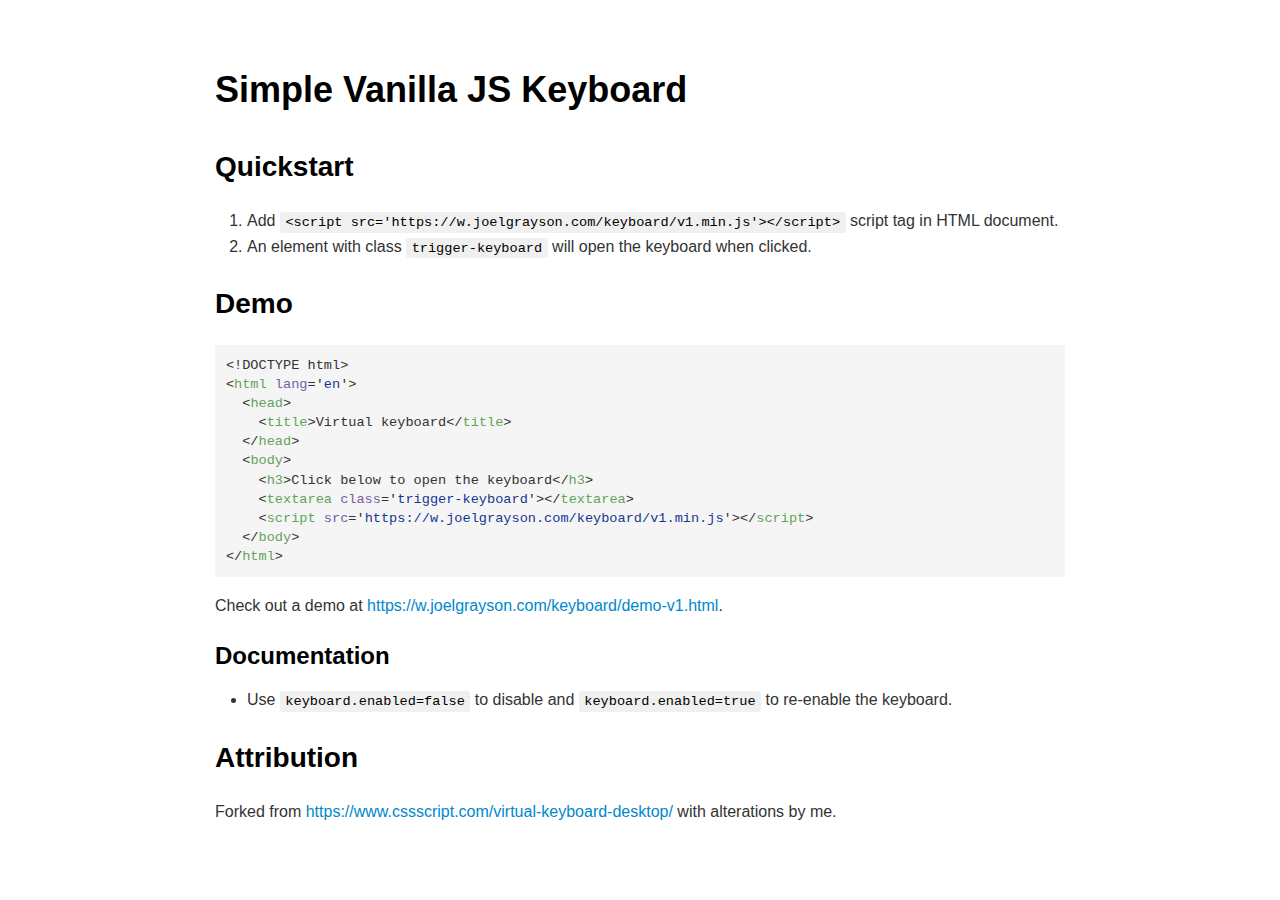
<file: index.html>
<!DOCTYPE html>
<html>
    <head>
        <title>README</title>
        <meta charset="utf-8" />
        <meta name="viewport" content="width=device-width, initial-scale=1.0" />
        <style>
            /**
 * prism.js Github theme based on GitHub's theme.
 * @author Sam Clarke
 */
            code[class*="language-"],
            pre[class*="language-"] {
                color: #333;
                background: none;
                font-family: Consolas, "Liberation Mono", Menlo, Courier,
                    monospace;
                text-align: left;
                white-space: pre;
                word-spacing: normal;
                word-break: normal;
                word-wrap: normal;
                line-height: 1.4;

                -moz-tab-size: 8;
                -o-tab-size: 8;
                tab-size: 8;

                -webkit-hyphens: none;
                -moz-hyphens: none;
                -ms-hyphens: none;
                hyphens: none;
            }

            /* Code blocks */
            pre[class*="language-"] {
                padding: 0.8em;
                overflow: auto;
                /* border: 1px solid #ddd; */
                border-radius: 3px;
                /* background: #fff; */
                background: #f5f5f5;
            }

            /* Inline code */
            :not(pre) > code[class*="language-"] {
                padding: 0.1em;
                border-radius: 0.3em;
                white-space: normal;
                background: #f5f5f5;
            }

            .token.comment,
            .token.blockquote {
                color: #969896;
            }

            .token.cdata {
                color: #183691;
            }

            .token.doctype,
            .token.punctuation,
            .token.variable,
            .token.macro.property {
                color: #333;
            }

            .token.operator,
            .token.important,
            .token.keyword,
            .token.rule,
            .token.builtin {
                color: #a71d5d;
            }

            .token.string,
            .token.url,
            .token.regex,
            .token.attr-value {
                color: #183691;
            }

            .token.property,
            .token.number,
            .token.boolean,
            .token.entity,
            .token.atrule,
            .token.constant,
            .token.symbol,
            .token.command,
            .token.code {
                color: #0086b3;
            }

            .token.tag,
            .token.selector,
            .token.prolog {
                color: #63a35c;
            }

            .token.function,
            .token.namespace,
            .token.pseudo-element,
            .token.class,
            .token.class-name,
            .token.pseudo-class,
            .token.id,
            .token.url-reference .token.variable,
            .token.attr-name {
                color: #795da3;
            }

            .token.entity {
                cursor: help;
            }

            .token.title,
            .token.title .token.punctuation {
                font-weight: bold;
                color: #1d3e81;
            }

            .token.list {
                color: #ed6a43;
            }

            .token.inserted {
                background-color: #eaffea;
                color: #55a532;
            }

            .token.deleted {
                background-color: #ffecec;
                color: #bd2c00;
            }

            .token.bold {
                font-weight: bold;
            }

            .token.italic {
                font-style: italic;
            }

            /* JSON */
            .language-json .token.property {
                color: #183691;
            }

            .language-markup .token.tag .token.punctuation {
                color: #333;
            }

            /* CSS */
            code.language-css,
            .language-css .token.function {
                color: #0086b3;
            }

            /* YAML */
            .language-yaml .token.atrule {
                color: #63a35c;
            }

            code.language-yaml {
                color: #183691;
            }

            /* Ruby */
            .language-ruby .token.function {
                color: #333;
            }

            /* Markdown */
            .language-markdown .token.url {
                color: #795da3;
            }

            /* Makefile */
            .language-makefile .token.symbol {
                color: #795da3;
            }

            .language-makefile .token.variable {
                color: #183691;
            }

            .language-makefile .token.builtin {
                color: #0086b3;
            }

            /* Bash */
            .language-bash .token.keyword {
                color: #0086b3;
            }

            /* highlight */
            pre[data-line] {
                position: relative;
                padding: 1em 0 1em 3em;
            }
            pre[data-line] .line-highlight-wrapper {
                position: absolute;
                top: 0;
                left: 0;
                background-color: transparent;
                display: block;
                width: 100%;
            }

            pre[data-line] .line-highlight {
                position: absolute;
                left: 0;
                right: 0;
                padding: inherit 0;
                margin-top: 1em;
                background: hsla(24, 20%, 50%, 0.08);
                background: linear-gradient(
                    to right,
                    hsla(24, 20%, 50%, 0.1) 70%,
                    hsla(24, 20%, 50%, 0)
                );
                pointer-events: none;
                line-height: inherit;
                white-space: pre;
            }

            pre[data-line] .line-highlight:before,
            pre[data-line] .line-highlight[data-end]:after {
                content: attr(data-start);
                position: absolute;
                top: 0.4em;
                left: 0.6em;
                min-width: 1em;
                padding: 0 0.5em;
                background-color: hsla(24, 20%, 50%, 0.4);
                color: hsl(24, 20%, 95%);
                font: bold 65%/1.5 sans-serif;
                text-align: center;
                vertical-align: 0.3em;
                border-radius: 999px;
                text-shadow: none;
                box-shadow: 0 1px white;
            }

            pre[data-line] .line-highlight[data-end]:after {
                content: attr(data-end);
                top: auto;
                bottom: 0.4em;
            }
            html body {
                font-family: "Helvetica Neue", Helvetica, "Segoe UI", Arial,
                    freesans, sans-serif;
                font-size: 16px;
                line-height: 1.6;
                color: #333;
                background-color: #fff;
                overflow: initial;
                box-sizing: border-box;
                word-wrap: break-word;
            }
            html body > :first-child {
                margin-top: 0;
            }
            html body h1,
            html body h2,
            html body h3,
            html body h4,
            html body h5,
            html body h6 {
                line-height: 1.2;
                margin-top: 1em;
                margin-bottom: 16px;
                color: #000;
            }
            html body h1 {
                font-size: 2.25em;
                font-weight: 300;
                padding-bottom: 0.3em;
            }
            html body h2 {
                font-size: 1.75em;
                font-weight: 400;
                padding-bottom: 0.3em;
            }
            html body h3 {
                font-size: 1.5em;
                font-weight: 500;
            }
            html body h4 {
                font-size: 1.25em;
                font-weight: 600;
            }
            html body h5 {
                font-size: 1.1em;
                font-weight: 600;
            }
            html body h6 {
                font-size: 1em;
                font-weight: 600;
            }
            html body h1,
            html body h2,
            html body h3,
            html body h4,
            html body h5 {
                font-weight: 600;
            }
            html body h5 {
                font-size: 1em;
            }
            html body h6 {
                color: #5c5c5c;
            }
            html body strong {
                color: #000;
            }
            html body del {
                color: #5c5c5c;
            }
            html body a:not([href]) {
                color: inherit;
                text-decoration: none;
            }
            html body a {
                color: #08c;
                text-decoration: none;
            }
            html body a:hover {
                color: #00a3f5;
                text-decoration: none;
            }
            html body img {
                max-width: 100%;
            }
            html body > p {
                margin-top: 0;
                margin-bottom: 16px;
                word-wrap: break-word;
            }
            html body > ul,
            html body > ol {
                margin-bottom: 16px;
            }
            html body ul,
            html body ol {
                padding-left: 2em;
            }
            html body ul.no-list,
            html body ol.no-list {
                padding: 0;
                list-style-type: none;
            }
            html body ul ul,
            html body ul ol,
            html body ol ol,
            html body ol ul {
                margin-top: 0;
                margin-bottom: 0;
            }
            html body li {
                margin-bottom: 0;
            }
            html body li.task-list-item {
                list-style: none;
            }
            html body li > p {
                margin-top: 0;
                margin-bottom: 0;
            }
            html body .task-list-item-checkbox {
                margin: 0 0.2em 0.25em -1.8em;
                vertical-align: middle;
            }
            html body .task-list-item-checkbox:hover {
                cursor: pointer;
            }
            html body blockquote {
                margin: 16px 0;
                font-size: inherit;
                padding: 0 15px;
                color: #5c5c5c;
                background-color: #f0f0f0;
                border-left: 4px solid #d6d6d6;
            }
            html body blockquote > :first-child {
                margin-top: 0;
            }
            html body blockquote > :last-child {
                margin-bottom: 0;
            }
            html body hr {
                height: 4px;
                margin: 32px 0;
                background-color: #d6d6d6;
                border: 0 none;
            }
            html body table {
                margin: 10px 0 15px 0;
                border-collapse: collapse;
                border-spacing: 0;
                display: block;
                width: 100%;
                overflow: auto;
                word-break: normal;
                word-break: keep-all;
            }
            html body table th {
                font-weight: bold;
                color: #000;
            }
            html body table td,
            html body table th {
                border: 1px solid #d6d6d6;
                padding: 6px 13px;
            }
            html body dl {
                padding: 0;
            }
            html body dl dt {
                padding: 0;
                margin-top: 16px;
                font-size: 1em;
                font-style: italic;
                font-weight: bold;
            }
            html body dl dd {
                padding: 0 16px;
                margin-bottom: 16px;
            }
            html body code {
                font-family: Menlo, Monaco, Consolas, "Courier New", monospace;
                font-size: 0.85em !important;
                color: #000;
                background-color: #f0f0f0;
                border-radius: 3px;
                padding: 0.2em 0;
            }
            html body code::before,
            html body code::after {
                letter-spacing: -0.2em;
                content: "\00a0";
            }
            html body pre > code {
                padding: 0;
                margin: 0;
                font-size: 0.85em !important;
                word-break: normal;
                white-space: pre;
                background: transparent;
                border: 0;
            }
            html body .highlight {
                margin-bottom: 16px;
            }
            html body .highlight pre,
            html body pre {
                padding: 1em;
                overflow: auto;
                font-size: 0.85em !important;
                line-height: 1.45;
                border: #d6d6d6;
                border-radius: 3px;
            }
            html body .highlight pre {
                margin-bottom: 0;
                word-break: normal;
            }
            html body pre code,
            html body pre tt {
                display: inline;
                max-width: initial;
                padding: 0;
                margin: 0;
                overflow: initial;
                line-height: inherit;
                word-wrap: normal;
                background-color: transparent;
                border: 0;
            }
            html body pre code:before,
            html body pre tt:before,
            html body pre code:after,
            html body pre tt:after {
                content: normal;
            }
            html body p,
            html body blockquote,
            html body ul,
            html body ol,
            html body dl,
            html body pre {
                margin-top: 0;
                margin-bottom: 16px;
            }
            html body kbd {
                color: #000;
                border: 1px solid #d6d6d6;
                border-bottom: 2px solid #c7c7c7;
                padding: 2px 4px;
                background-color: #f0f0f0;
                border-radius: 3px;
            }
            @media print {
                html body {
                    background-color: #fff;
                }
                html body h1,
                html body h2,
                html body h3,
                html body h4,
                html body h5,
                html body h6 {
                    color: #000;
                    page-break-after: avoid;
                }
                html body blockquote {
                    color: #5c5c5c;
                }
                html body pre {
                    page-break-inside: avoid;
                }
                html body table {
                    display: table;
                }
                html body img {
                    display: block;
                    max-width: 100%;
                    max-height: 100%;
                }
                html body pre,
                html body code {
                    word-wrap: break-word;
                    white-space: pre;
                }
            }
            .markdown-preview {
                width: 100%;
                height: 100%;
                box-sizing: border-box;
            }
            .markdown-preview .pagebreak,
            .markdown-preview .newpage {
                page-break-before: always;
            }
            .markdown-preview pre.line-numbers {
                position: relative;
                padding-left: 3.8em;
                counter-reset: linenumber;
            }
            .markdown-preview pre.line-numbers > code {
                position: relative;
            }
            .markdown-preview pre.line-numbers .line-numbers-rows {
                position: absolute;
                pointer-events: none;
                top: 1em;
                font-size: 100%;
                left: 0;
                width: 3em;
                letter-spacing: -1px;
                border-right: 1px solid #999;
                -webkit-user-select: none;
                -moz-user-select: none;
                -ms-user-select: none;
                user-select: none;
            }
            .markdown-preview pre.line-numbers .line-numbers-rows > span {
                pointer-events: none;
                display: block;
                counter-increment: linenumber;
            }
            .markdown-preview
                pre.line-numbers
                .line-numbers-rows
                > span:before {
                content: counter(linenumber);
                color: #999;
                display: block;
                padding-right: 0.8em;
                text-align: right;
            }
            .markdown-preview .mathjax-exps .MathJax_Display {
                text-align: center !important;
            }
            .markdown-preview:not([for="preview"]) .code-chunk .btn-group {
                display: none;
            }
            .markdown-preview:not([for="preview"]) .code-chunk .status {
                display: none;
            }
            .markdown-preview:not([for="preview"]) .code-chunk .output-div {
                margin-bottom: 16px;
            }
            .scrollbar-style::-webkit-scrollbar {
                width: 8px;
            }
            .scrollbar-style::-webkit-scrollbar-track {
                border-radius: 10px;
                background-color: transparent;
            }
            .scrollbar-style::-webkit-scrollbar-thumb {
                border-radius: 5px;
                background-color: rgba(150, 150, 150, 0.66);
                border: 4px solid rgba(150, 150, 150, 0.66);
                background-clip: content-box;
            }
            html body[for="html-export"]:not([data-presentation-mode]) {
                position: relative;
                width: 100%;
                height: 100%;
                top: 0;
                left: 0;
                margin: 0;
                padding: 0;
                overflow: auto;
            }
            html
                body[for="html-export"]:not([data-presentation-mode])
                .markdown-preview {
                position: relative;
                top: 0;
            }
            @media screen and (min-width: 914px) {
                html
                    body[for="html-export"]:not([data-presentation-mode])
                    .markdown-preview {
                    padding: 2em calc(50% - 457px + 2em);
                }
            }
            @media screen and (max-width: 914px) {
                html
                    body[for="html-export"]:not([data-presentation-mode])
                    .markdown-preview {
                    padding: 2em;
                }
            }
            @media screen and (max-width: 450px) {
                html
                    body[for="html-export"]:not([data-presentation-mode])
                    .markdown-preview {
                    font-size: 14px !important;
                    padding: 1em;
                }
            }
            @media print {
                html
                    body[for="html-export"]:not([data-presentation-mode])
                    #sidebar-toc-btn {
                    display: none;
                }
            }
            html
                body[for="html-export"]:not([data-presentation-mode])
                #sidebar-toc-btn {
                position: fixed;
                bottom: 8px;
                left: 8px;
                font-size: 28px;
                cursor: pointer;
                color: inherit;
                z-index: 99;
                width: 32px;
                text-align: center;
                opacity: 0.4;
            }
            html
                body[for="html-export"]:not([data-presentation-mode])[html-show-sidebar-toc]
                #sidebar-toc-btn {
                opacity: 1;
            }
            html
                body[for="html-export"]:not([data-presentation-mode])[html-show-sidebar-toc]
                .md-sidebar-toc {
                position: fixed;
                top: 0;
                left: 0;
                width: 300px;
                height: 100%;
                padding: 32px 0 48px 0;
                font-size: 14px;
                box-shadow: 0 0 4px rgba(150, 150, 150, 0.33);
                box-sizing: border-box;
                overflow: auto;
                background-color: inherit;
            }
            html
                body[for="html-export"]:not([data-presentation-mode])[html-show-sidebar-toc]
                .md-sidebar-toc::-webkit-scrollbar {
                width: 8px;
            }
            html
                body[for="html-export"]:not([data-presentation-mode])[html-show-sidebar-toc]
                .md-sidebar-toc::-webkit-scrollbar-track {
                border-radius: 10px;
                background-color: transparent;
            }
            html
                body[for="html-export"]:not([data-presentation-mode])[html-show-sidebar-toc]
                .md-sidebar-toc::-webkit-scrollbar-thumb {
                border-radius: 5px;
                background-color: rgba(150, 150, 150, 0.66);
                border: 4px solid rgba(150, 150, 150, 0.66);
                background-clip: content-box;
            }
            html
                body[for="html-export"]:not([data-presentation-mode])[html-show-sidebar-toc]
                .md-sidebar-toc
                a {
                text-decoration: none;
            }
            html
                body[for="html-export"]:not([data-presentation-mode])[html-show-sidebar-toc]
                .md-sidebar-toc
                ul {
                padding: 0 1.6em;
                margin-top: 0.8em;
            }
            html
                body[for="html-export"]:not([data-presentation-mode])[html-show-sidebar-toc]
                .md-sidebar-toc
                li {
                margin-bottom: 0.8em;
            }
            html
                body[for="html-export"]:not([data-presentation-mode])[html-show-sidebar-toc]
                .md-sidebar-toc
                ul {
                list-style-type: none;
            }
            html
                body[for="html-export"]:not([data-presentation-mode])[html-show-sidebar-toc]
                .markdown-preview {
                left: 300px;
                width: calc(100% - 300px);
                padding: 2em calc(50% - 457px - 150px);
                margin: 0;
                box-sizing: border-box;
            }
            @media screen and (max-width: 1274px) {
                html
                    body[for="html-export"]:not([data-presentation-mode])[html-show-sidebar-toc]
                    .markdown-preview {
                    padding: 2em;
                }
            }
            @media screen and (max-width: 450px) {
                html
                    body[for="html-export"]:not([data-presentation-mode])[html-show-sidebar-toc]
                    .markdown-preview {
                    width: 100%;
                }
            }
            html
                body[for="html-export"]:not([data-presentation-mode]):not([html-show-sidebar-toc])
                .markdown-preview {
                left: 50%;
                transform: translateX(-50%);
            }
            html
                body[for="html-export"]:not([data-presentation-mode]):not([html-show-sidebar-toc])
                .md-sidebar-toc {
                display: none;
            }
            /* Please visit the URL below for more information: */
            /*   https://shd101wyy.github.io/markdown-preview-enhanced/#/customize-css */
        </style>
    </head>
    <body for="html-export">
        <div class="mume markdown-preview">
            <h1 class="mume-header" id="simple-vanilla-js-keyboard">
                Simple Vanilla JS Keyboard
            </h1>

            <h2 class="mume-header" id="quickstart">Quickstart</h2>

            <ol>
                <li>
                    Add
                    <code
                        >&lt;script
                        src=&apos;https://w.joelgrayson.com/keyboard/v1.min.js&apos;&gt;&lt;/script&gt;</code
                    >
                    script tag in HTML document.
                </li>
                <li>
                    An element with class <code>trigger-keyboard</code> will
                    open the keyboard when clicked.
                </li>
            </ol>
            <h2 class="mume-header" id="demo">Demo</h2>

            <pre
                data-role="codeBlock"
                data-info="html"
                class="language-html"
            ><span class="token doctype"><span class="token punctuation">&lt;!</span><span class="token doctype-tag">DOCTYPE</span> <span class="token name">html</span><span class="token punctuation">&gt;</span></span>
<span class="token tag"><span class="token tag"><span class="token punctuation">&lt;</span>html</span> <span class="token attr-name">lang</span><span class="token attr-value"><span class="token punctuation attr-equals">=</span><span class="token punctuation">&apos;</span>en<span class="token punctuation">&apos;</span></span><span class="token punctuation">&gt;</span></span>
  <span class="token tag"><span class="token tag"><span class="token punctuation">&lt;</span>head</span><span class="token punctuation">&gt;</span></span>
    <span class="token tag"><span class="token tag"><span class="token punctuation">&lt;</span>title</span><span class="token punctuation">&gt;</span></span>Virtual keyboard<span class="token tag"><span class="token tag"><span class="token punctuation">&lt;/</span>title</span><span class="token punctuation">&gt;</span></span>
  <span class="token tag"><span class="token tag"><span class="token punctuation">&lt;/</span>head</span><span class="token punctuation">&gt;</span></span>
  <span class="token tag"><span class="token tag"><span class="token punctuation">&lt;</span>body</span><span class="token punctuation">&gt;</span></span>
    <span class="token tag"><span class="token tag"><span class="token punctuation">&lt;</span>h3</span><span class="token punctuation">&gt;</span></span>Click below to open the keyboard<span class="token tag"><span class="token tag"><span class="token punctuation">&lt;/</span>h3</span><span class="token punctuation">&gt;</span></span>
    <span class="token tag"><span class="token tag"><span class="token punctuation">&lt;</span>textarea</span> <span class="token attr-name">class</span><span class="token attr-value"><span class="token punctuation attr-equals">=</span><span class="token punctuation">&apos;</span>trigger-keyboard<span class="token punctuation">&apos;</span></span><span class="token punctuation">&gt;</span></span><span class="token tag"><span class="token tag"><span class="token punctuation">&lt;/</span>textarea</span><span class="token punctuation">&gt;</span></span>
    <span class="token tag"><span class="token tag"><span class="token punctuation">&lt;</span>script</span> <span class="token attr-name">src</span><span class="token attr-value"><span class="token punctuation attr-equals">=</span><span class="token punctuation">&apos;</span>https://w.joelgrayson.com/keyboard/v1.min.js<span class="token punctuation">&apos;</span></span><span class="token punctuation">&gt;</span></span><span class="token script"></span><span class="token tag"><span class="token tag"><span class="token punctuation">&lt;/</span>script</span><span class="token punctuation">&gt;</span></span>
  <span class="token tag"><span class="token tag"><span class="token punctuation">&lt;/</span>body</span><span class="token punctuation">&gt;</span></span>
<span class="token tag"><span class="token tag"><span class="token punctuation">&lt;/</span>html</span><span class="token punctuation">&gt;</span></span>
</pre>
            <p>
                Check out a demo at
                <a href="https://w.joelgrayson.com/keyboard/demo-v1.html"
                    >https://w.joelgrayson.com/keyboard/demo-v1.html</a
                >.
            </p>
            <h3 class="mume-header" id="documentation">Documentation</h3>

            <ul>
                <li>
                    Use <code>keyboard.enabled=false</code> to disable and
                    <code>keyboard.enabled=true</code> to re-enable the
                    keyboard.
                </li>
            </ul>
            <h2 class="mume-header" id="attribution">Attribution</h2>

            <p>
                Forked from
                <a href="https://www.cssscript.com/virtual-keyboard-desktop/"
                    >https://www.cssscript.com/virtual-keyboard-desktop/</a
                >
                with alterations by me.
            </p>
        </div>
    </body>
</html>
</file>
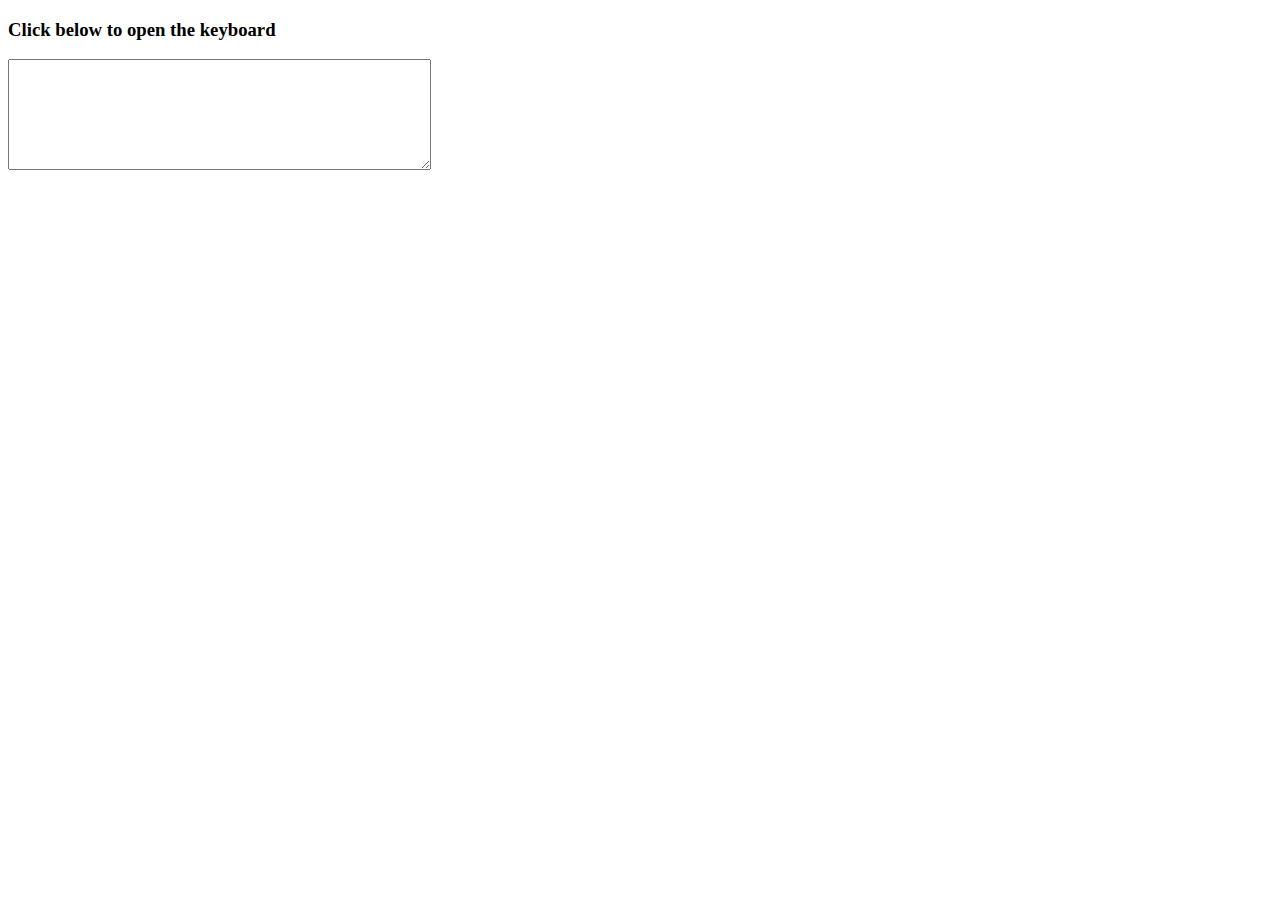
<file: demo-v1.html>
<!DOCTYPE html>
<html lang='en'>
  <head>
    <title>Virtual keyboard</title>
  </head>
  <body>
    <h3>Click below to open the keyboard</h3>
    <textarea class='trigger-keyboard' cols=50 rows=7></textarea>
    <script src='https://w.joelgrayson.com/keyboard/v1.min.js'></script>
  </body>
</html>
</file>
